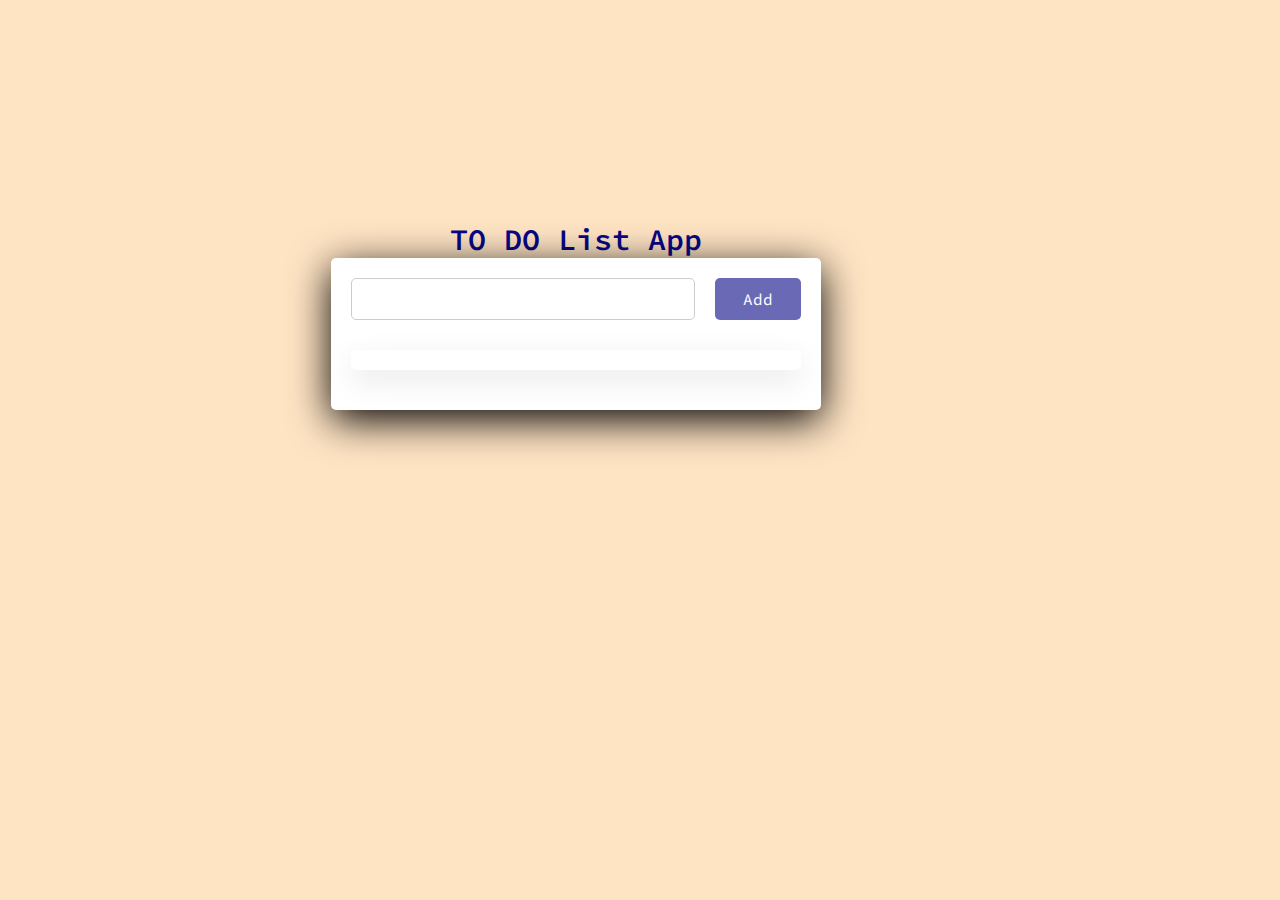
<file: Task1_todolist/index.html>
<!DOCTYPE  html>
<html lang="en">
<head>
 <meta charset="utf-8">
 <meta http-equiv="X-UA-Compatible" content="IE-edge">
 <meta name="viewport" content="width-device-width",initial-scale=1.0">
 <link rel="stylesheet" href="./index.css">
 <link rel="stylesheet" href="https://cdnjs.cloudflare.com/ajax/libs/font-awesome/6.1.1/css/all.min.css" integrity="sha512-KfkfwYDsLkIlwQp6LFnl8zNdLGxu9YAA1QvwINks4PhcElQSvqcyVLLD9aMhXd13uQjoXtEKNosOWaZqXgel0g==" crossorigin="anonymous" referrerpolicy="no-referrer" />
 <title>To do List by Deeksha Shetty</title>
</head>
<body>
<h1 class="title">
  TO DO List App
</h1>
<div class="todo-list">
  <div class="list-head">
    <input type="text" class="entered-list">
    <button  class="add-list">Add</button>
    </div>


<div class="tasks">
  <div class="item">
  
  </div>
</div>
</div>
<script src="./index.js"></script>
</body>
</html>
</file>
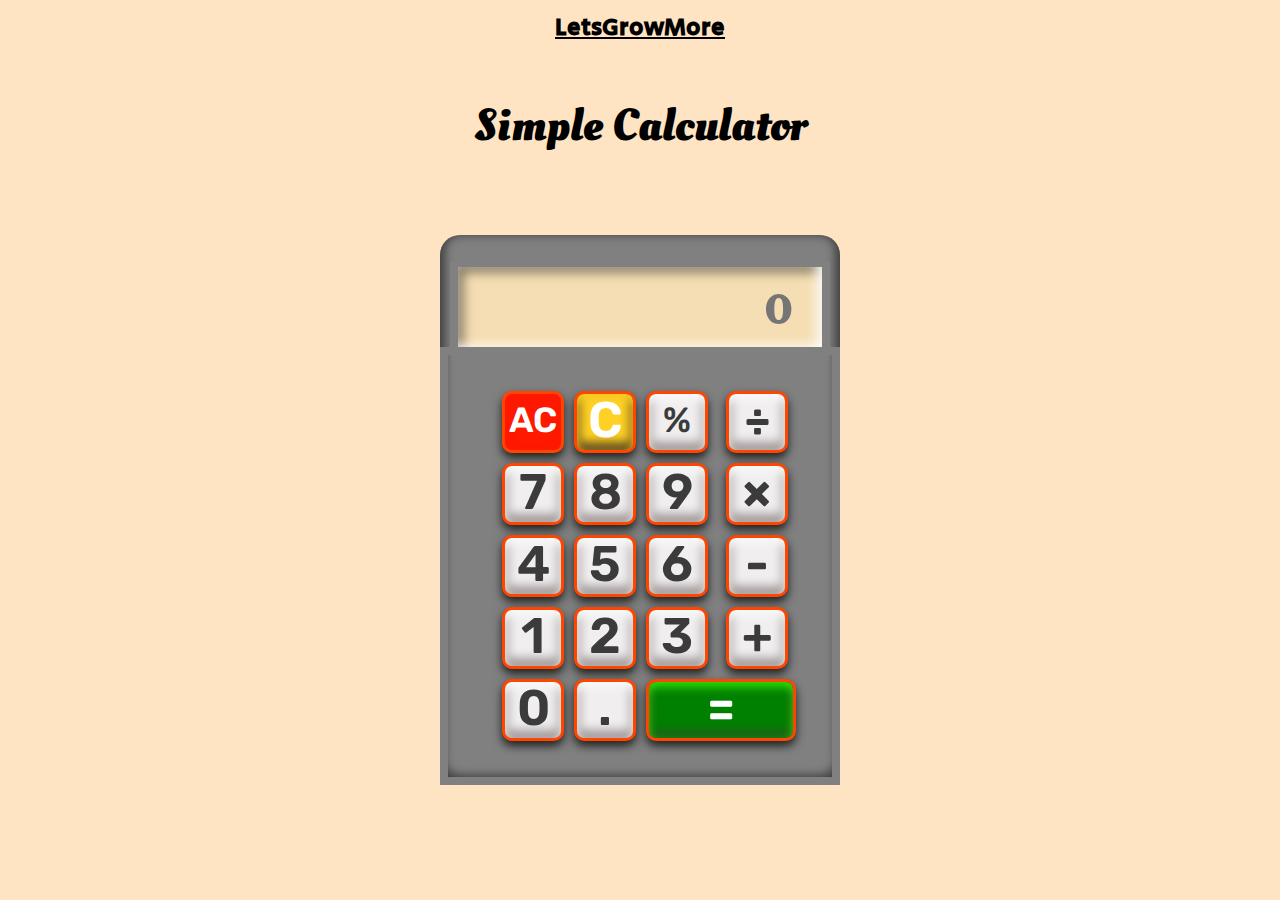
<file: Task4_calci/index.html>
<html>

<head>
    <title>Calculator</title>
    <link rel="stylesheet" href="index.css">
    <link href="https://fonts.googleapis.com/css?family=Rubik" rel="stylesheet">
    <script src="index.js"></script>
</head>

<body>
    <h2><center>LetsGrowMore</center></h2>
    <h1 class="heading">Simple Calculator</h1>
    <div class="cal-box">
        <form name="form">
            <input class="textview" name="textview" placeholder="0" style="overflow: scroll" disabled="">
        </form>
        <table>
            <tbody>
                <tr>
                    <td>
                        <div class="button" id="clean" onclick="clean()">
                            <div class="inner Exp"> AC</div>
                        </div>
                    </td>
                    <td>
                        <div class="button none" id="clear" onclick="back()">
                            <div class="inner">C </div>
                        </div>
                    </td>
                    <td>
                        <div class="button none" onclick="opt('%')">
                            <div class="inner Mod"> %</div>
                        </div>
                    </td>
                    <td>
                        <div class="button none" onclick="opt('/')">
                            <div class="inner">÷</div>
                        </div>
                    </td>
                </tr>
                <tr>
                    <td>
                        <div class="button none" onclick="insert(7)">
                            <div class="inner">7</div>
                        </div>
                    </td>
                    <td>
                        <div class="button none" onclick="insert(8)">
                            <div class="inner">8</div>
                        </div>
                    </td>
                    <td>
                        <div class="button none" onclick="insert(9)">
                            <div class="inner">9</div>
                        </div>
                    </td>
                    <td>
                        <div class="button none" onclick="opt('*')">
                            <div class="inner">×</div>
                        </div>
                    </td>
                </tr>
                <tr>
                    <td>
                        <div class="button none" onclick="insert(4)">
                            <div class="inner">4</div>
                        </div>
                    </td>
                    <td>
                        <div class="button none" onclick="insert(5)">
                            <div class="inner">5</div>
                        </div>
                    </td>
                    <td>
                        <div class="button none" onclick="insert(6)">
                            <div class="inner">6</div>
                        </div>
                    </td>
                    <td>
                        <div class="button none" onclick="insert('-')">
                            <div class="inner">-</div>
                        </div>
                    </td>
                </tr>
                <tr>
                    <td>
                        <div class="button none" onclick="insert(1)">
                            <div class="inner">1</div>
                        </div>
                    </td>
                    <td>
                        <div class="button none" onclick="insert(2)">
                            <div class="inner">2</div>
                        </div>
                    </td>
                    <td>
                        <div class="button none" onclick="insert(3)">
                            <div class="inner">3</div>
                        </div>
                    </td>
                    <td id="plus">
                        <div id="first" class="button none" onclick="opt('+')">
                            <div class="inner">+</div>
                        </div>
                    </td>
                </tr>
                <tr>
                    <td>
                        <div id="zero" class="button none" onclick="zero()">
                            <div class="inner">0 </div>
                        </div>
                    </td>
                    <td>
                        <div class="button none" onclick="insert('.')">
                            <div class="inner">. </div>
                        </div>
                    </td>
                    <td colspan="2" id="equal">
                        <div id="second" class="button none" onclick="equal()">
                            <div class="inner">=</div>
                        </div>
                    </td>
                </tr>
            </tbody>
        </table>
    </div>
</body>
</html>
</file>
<file: Task1_todolist/index.css>
@import url('https://fonts.googleapis.com/css2?family=Source+Code+Pro:ital,wght@0,200;0,300;0,400;0,500;0,600;1,200;1,300;1,400;1,500;1,600;1,700&display=swap');

*{
   margin: 0;
   padding:0;
   font-family: 'Source Code Pro', monospace;
}
body{
    background:bisque;
    display: flex;
    justify-content: center;
    align-items: center;
    flex-direction: column;
    height: 70vh;
    width: 90vw;
}
.title{
  font-size:30px;
  font-weight:600;
  color:rgb(8,6,133);
  letter-spacing: 1px
  margin: 30px;
}
.todo-list{
     width:450px;
     padding:20px;
     box-shadow:0 10px 40px rgba(0,0,0,1);
     border-radius:5px;
     background-color:#ffff;
}
.list-head{
    display: grid;
    grid-template-columns:4fr 1fr;
    gap:20px;
}
.entered-list{
  padding:10px;
  border-radius:5px;
  border: 1px solid #ccc;
  background-color: #fff;
  font-size:16px;
  outline:none;
}
.add-list{
   border:none;
   border-radius:5px;
   background-color:rgb(8,6,133);
   outline:none;
   font-size:16px;
   color:#fff;
   cursor:pointer;
   opacity: .6;
   pointer-events:none;
}
.add-list.active{
    opacity:1;
    pointer-events: all;
}
.tasks{
   width:100%;
   margin-top:30px;
}
.item{
   padding:10px;
   border-radius:5px;
   box-shadow:0 10px 30px rgba(0, 0, 0, 0.1);
   margin-bottom:20px;
   display: flex;
   justify-content: space-between;
   align-items: center;
}
.item p{
   font-size:22px;
   font-weight:500;
   color:#111;
   letter-spacing:1px;
}
.item.completed p{
   text-decoration: line-through;
   color:#11111180;
}
.item-btn{
    display: flex;
    align-items: center;
    gap:10px;
}
.item-btn i{
     color: rgb(8,6,133);
     font-size:25px;
     cursor:pointer;
}
</file>
<file: Task4_calci/index.css>
@import url('https://fonts.googleapis.com/css2?family=Orelega+One&display=swap');
@import url('https://fonts.googleapis.com/css2?family=Oleo+Script:wght@700&family=Secular+One&display=swap');
h2{
    margin-top: 10px;
    font-family: 'Secular One', sans-serif;
    text-decoration: underline;
}
body {
    margin: 0;
    padding: 0;
    width: 100%;
    background-color: bisque;
}

.heading{
    width: 100%;
    text-align: center;
    position: absolute;
    font-size: 45px;
    font-family: 'Oleo Script', cursive;
}

.cal-box {
    margin-top: 60px;
    border-radius: 20px;
    width: 400px;
    height: 550px;
    position: absolute;
    top: 50%;
    left: 50%;
   background:gray;
    padding: 0;
    box-shadow: 0 5px 50px 0 rgba(0, 0, 0, .5);
    box-shadow: inset 0 -5px 10px 5px rgba(0, 0, 0, .5);
    transform: translate(-50%, -50%) scale(1);
}

.textview {
    width: 95%;
    height: 100px;
    position: absolute;
    right: 0;
    left: 0;
    margin: 24px auto 15px auto;
    font-size: 50px;
    text-align: right;
    font-family: 'Orelega One', cursive;
    background: wheat;
    border-radius: 5%;
    color: black;
    padding:30px;
    border: solid 6pt gray;
    
    overflow-x: scroll;
   box-shadow: inset -5px -5px 12px #ffffff,
        inset 5px 5px 12px rgba(1, 1, 1, 0.5)
}

.Exp {
    font-size: 35px;
}

.Mod {
    font-size: 35px;
}

table {
    position: absolute;
    bottom: 0;
    right: 0;
    left: 0;
    display: flex;
    justify-content: center;
    align-items: center;
    
    padding:30px;
    border: solid 6pt gray;
    
}

#clean {
    background: #ff1900;
    color: #fff;
    box-shadow: inset 0 5px 10px 0 #ff1900,
        
        0 5px 10px 0px #1e211e;
}

#clean:active {
    box-shadow: inset 0 -5px 10px 0 #ff1900,
        inset 0 5px 10px 3px #2d1f1fba,
        0 0px 10px 0px #3f423f00;
}

#clear {
    background: #FFD124;
    color: #fff;
    box-shadow: inset 0 5px 10px 0 #FFD124,
        inset 0 -5px 10px 3px #2d1f1fba,
        0 5px 10px 0px #1e211e;
}

#clear:active {
    box-shadow: inset 0 -5px 10px 0 #FFD124,
        inset 0 5px 10px 3px #2d1f1fba,
        0 0px 10px 0px #3f423f00;
}

#img {
    width: 80%;
    height: 80%;
    transform: scale(.9);
}

#equal,
#second {
    width: 144px;
}

#second {
    background: green;
    color: #fff;
    box-shadow: inset 0 5px 10px 0 #31e008, inset 0 -5px 10px 3px #2a5a22bf, 0 5px 10px 0px #1e211e;
}

#second:active {
    box-shadow: inset 0 -5px 10px 0 #31e008,
        inset 0 5px 10px 3px #2a5a22bf,
        0 0px 10px 0px #3f423f00;
}

.button {
    cursor: pointer;
    width: 56px;
    height: 56px;
    font-size: 50px;
    font-weight: 600;
    position: relative;
    left: 9px;
    right: 0;
    margin: 3px;
    border: 3px solid orangered;
    font-family: 'Rubik', sans-serif;
    border-radius: 10px;
    background: #f0eeef;
    color: #3b3b3c;
    box-shadow: inset 0 5px 10px 0 #fff,
        inset 0 -5px 10px 3px #847a7aba,
        0 5px 10px 0px #1e211e;
    display: flex;
    justify-content: center;
    align-items: center;

}

.cal-box table tr td .button:active {
    box-shadow: inset 0 -5px 10px 0 #fff,
        inset 0 5px 10px 3px #847a7aba,
        0 0px 10px 0px #3f423f00;
}

.inner {
    height: 100%;
    width: 100%;
    position: relative;
    top: 0;
    bottom: 0;
    margin: auto 0 auto 0;
    padding: 0;
    text-align: center;
    display: flex;
    justify-content: center;
    align-items: center;
    transform: translateY(-2.5px);
}

.cal-box table tr td .button .inner:active {
    transform: translateY(2.5px) scale(.98);
}

::selection {
    background: transparent;
    color: auto;
}
</file>
